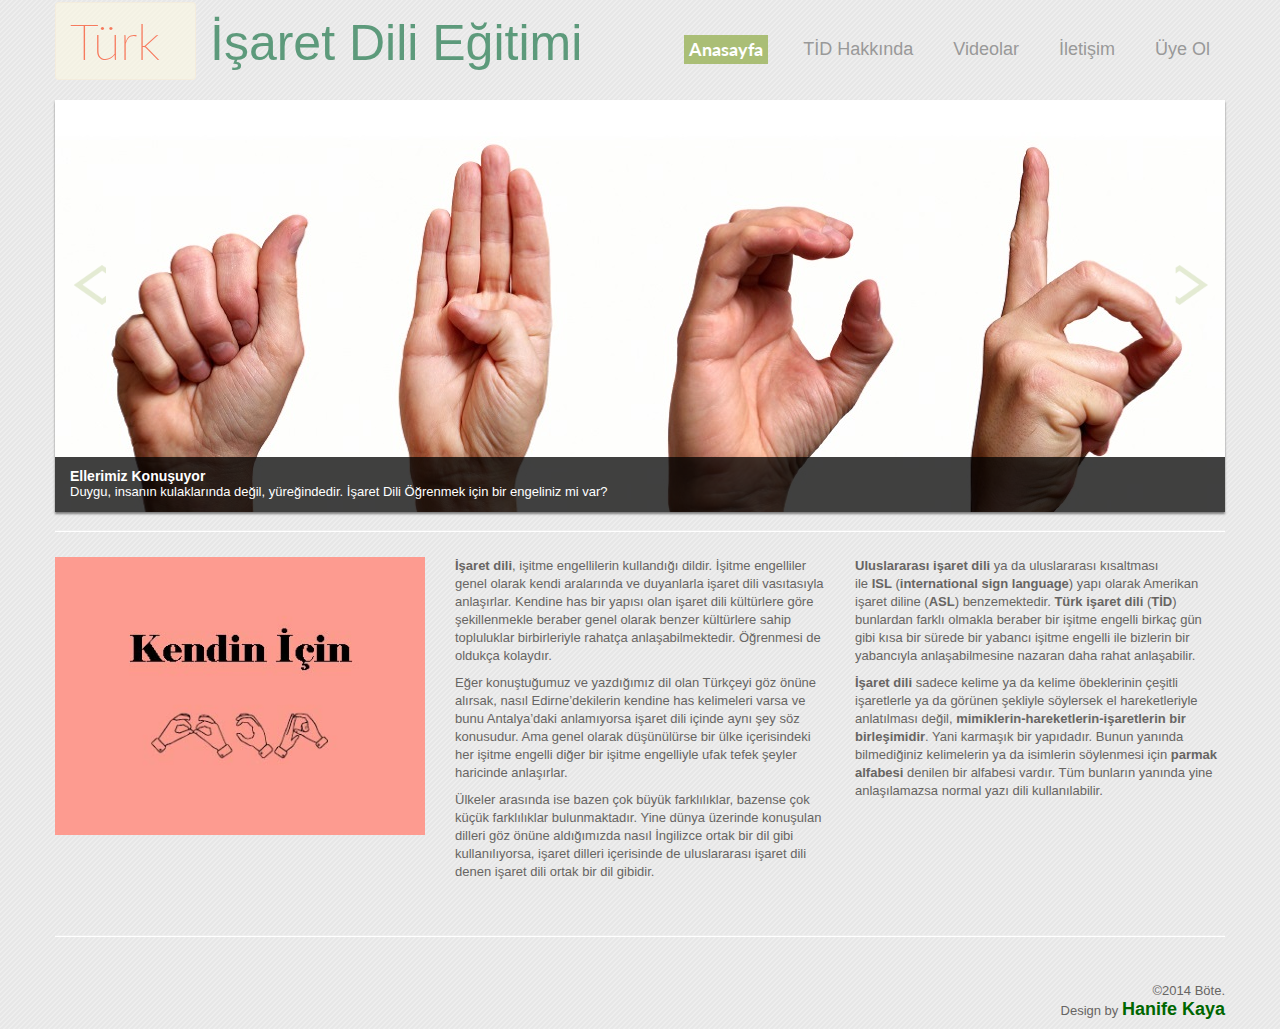
<file: index.html>
<!DOCTYPE html>

<html lang="en">
  <head>
    <meta charset="utf-8">
    <title>Türk İşaret Dili Eğitimi - Anasayfa</title>
    <meta name="viewport" content="width=device-width, initial-scale=1.0">
    <meta name="description" content="">
    <meta name="author" content="">

    
    <link href="css/bootstrap.css" rel="stylesheet">
    <link href="css/bootstrap-responsive.css" rel="stylesheet">
   
    <link rel="shortcut icon" href="ico/favicon.ico">
    <link rel="apple-touch-icon-precomposed" sizes="144x144" href="ico/apple-touch-icon-144-precomposed.png">
    <link rel="apple-touch-icon-precomposed" sizes="114x114" href="ico/apple-touch-icon-114-precomposed.png">
    <link rel="apple-touch-icon-precomposed" sizes="72x72" href="ico/apple-touch-icon-72-precomposed.png">
    <link rel="apple-touch-icon-precomposed" href="ico/apple-touch-icon-57-precomposed.png">
	<link href='http://fonts.googleapis.com/css?family=Lato:300' rel='stylesheet' type='text/css'>
	
  </head>

  <body>

    <div class="navbar navbar-fixed-top">
      <div class="navbar-inner">
        <div class="container">
          <a class="btn btn-navbar" data-toggle="collapse" data-target=".nav-collapse">
            <span class="icon-bar"></span>
            <span class="icon-bar"></span>
            <span class="icon-bar"></span>
          </a>
          <a class="brand" href="index.html"><span class="alert" style="color: #FF3300">Türk</span> <span style="color: #006633; font-family: Gotham, 'Helvetica Neue', Helvetica, Arial, sans-serif;">İşaret Dili Eğitimi</span></a>
          <div class="nav-collapse">
            <ul class="nav pull-right">
              <li class="active"><a href="index.html">Anasayfa</a></li>
              <li><a href="hakkimizda.html">TİD Hakkında</a></li>
              <li><a href="videolar.html">Videolar</a></li>
			  <li><a href="iletisim.html">İletişim</a></li>
			  <li><a href="uye.html">Üye Ol</a></li>
            </ul>
          </div><!--/.nav-collapse -->
        </div>
      </div>
    </div>
	<div class="container">
	<!--Start Carousel-->
          <div id="myCarousel" class="carousel slide">
            <div class="carousel-inner">
              <div class="item active">
                <img src="img/featured/1.jpg" alt="">
                <div class="carousel-caption">
                  <h4>Ellerimiz Konuşuyor</h4>
                  <p>Duygu, insanın kulaklarında değil, yüreğindedir. İşaret Dili Öğrenmek için bir engeliniz mi var?</p>
                </div>
              </div>
              <div class="item">
                <img src="img/featured/2.jpg" alt="">
                <div class="carousel-caption">
                  <h4>Türk İşaret Dili (TİD)</h4>
                  <p></p>
                </div>
              </div>
            </div>
            <a class="left carousel-control" href="#myCarousel" data-slide="prev"><img src="img/arrow.png" alt="Arrow"></a>
            <a class="right carousel-control" href="#myCarousel" data-slide="next"><img src="img/arrow2.png" alt="Arrow"></a>
          </div>
	<!--End Carousel-->
	<hr>
      <div class="row">
        <div class="span4">
			<h3><a rel="lightbox" href="img/thumb1.jpg"><img src="img/thumb1.jpg" alt="Thumbnail"></a>            </h3>
        </div>
        <div class="span4">
		  <p><strong>İşaret dili</strong>, işitme engellilerin kullandığı dildir. İşitme engelliler genel olarak kendi aralarında ve duyanlarla işaret dili vasıtasıyla anlaşırlar. Kendine has bir yapısı olan işaret dili kültürlere göre şekillenmekle beraber genel olarak benzer kültürlere sahip topluluklar birbirleriyle rahatça anlaşabilmektedir. Öğrenmesi de oldukça kolaydır.<span id="more-2165"> </span></p>
          <p>Eğer konuştuğumuz ve yazdığımız dil olan Türkçeyi göz önüne alırsak, nasıl Edirne&rsquo;dekilerin kendine has kelimeleri varsa ve bunu Antalya&rsquo;daki anlamıyorsa işaret dili içinde aynı şey söz konusudur. Ama genel olarak düşünülürse bir ülke içerisindeki her işitme engelli diğer bir işitme engelliyle ufak tefek şeyler haricinde anlaşırlar. </p>
          <p>Ülkeler arasında ise bazen çok büyük farklılıklar, bazense çok küçük farklılıklar bulunmaktadır. Yine dünya üzerinde konuşulan dilleri göz önüne aldığımızda nasıl İngilizce ortak bir dil gibi kullanılıyorsa, işaret dilleri içerisinde de uluslararası işaret dili denen işaret dili ortak bir dil gibidir.</p>
          <p>&nbsp;</p>
        </div>
        <div class="span4">
          <p><strong>Uluslararası işaret dili</strong> ya da uluslararası kısaltması ile <strong>ISL</strong> (<strong>international sign language</strong>) yapı olarak Amerikan işaret diline (<strong>ASL</strong>) benzemektedir. <strong>Türk işaret dili</strong> (<strong>TİD</strong>) bunlardan farklı olmakla beraber bir işitme engelli birkaç gün gibi kısa bir sürede bir yabancı işitme engelli ile bizlerin bir yabancıyla anlaşabilmesine nazaran daha rahat anlaşabilir.</p>
          <p><strong>İşaret dili</strong> sadece kelime ya da kelime öbeklerinin çeşitli işaretlerle ya da görünen şekliyle söylersek el hareketleriyle anlatılması değil,<strong> mimiklerin-hareketlerin-işaretlerin bir birleşimidir</strong>. Yani karmaşık bir yapıdadır. Bunun yanında bilmediğiniz kelimelerin ya da isimlerin söylenmesi için <strong>parmak alfabesi</strong> denilen bir alfabesi vardır. Tüm bunların yanında yine anlaşılamazsa normal yazı dili kullanılabilir. </p>
          <h3></h3>
          <h3>&nbsp;</h3>
		  
        </div>
      </div>
	  <!--Start second row of columns-->
	  <hr>
	  <footer class="row">
		  <div></div>
			<p>
			&copy;2014 Böte.<br>
			Design by <span style="color: #006600; font-size: 18px; font-weight: bold;">Hanife Kaya</span> </p>
		</footer>
    </div><!-- /container -->
    <!-- Le javascript
    ================================================== -->
    <!-- Placed at the end of the document so the pages load faster -->
    <script src="js/jquery.js"></script>
    <script src="js/bootstrap-transition.js"></script>
	<script src="js/bootstrap-carousel.js"></script>
    <script src="js/bootstrap-alert.js"></script>
    <script src="js/bootstrap-modal.js"></script>
    <script src="js/bootstrap-dropdown.js"></script>
    <script src="js/bootstrap-scrollspy.js"></script>
    <script src="js/bootstrap-tab.js"></script>
    <script src="js/bootstrap-tooltip.js"></script>
    <script src="js/bootstrap-popover.js"></script>
    <script src="js/bootstrap-button.js"></script>
    <script src="js/bootstrap-collapse.js"></script>
    <script src="js/bootstrap-typeahead.js"></script>
	<script src="js/jquery-ui-1.8.18.custom.min.js"></script>
	<script src="js/jquery.smooth-scroll.min.js"></script>
	<script src="js/lightbox.js"></script>
		<script>
$('.carousel').carousel({
  interval: 5000
})
</script>
  </body>
</html>
</file>
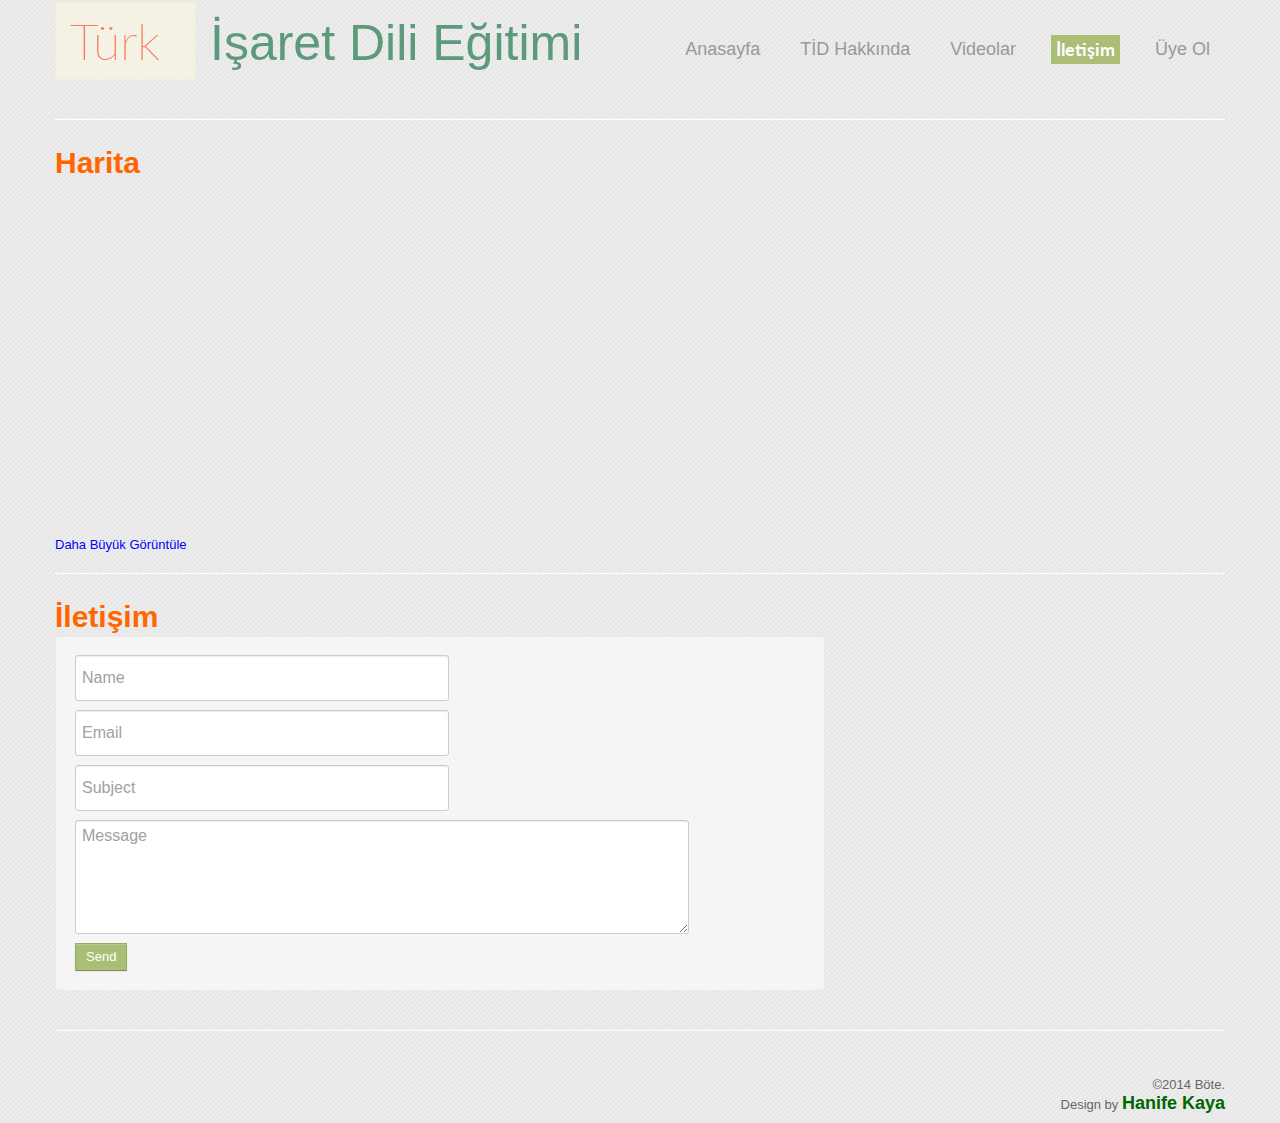
<file: iletisim.html>
<!DOCTYPE html>

<html lang="en">
  <head>
    <meta charset="utf-8">
    <title>Türk İşaret Dili Eğitimi - İletişim</title>
    <meta name="viewport" content="width=device-width, initial-scale=1.0">
    <meta name="description" content="">
    <meta name="author" content="">

    
    <link href="css/bootstrap.css" rel="stylesheet">
    <link href="css/bootstrap-responsive.css" rel="stylesheet">
   
    <link rel="shortcut icon" href="ico/favicon.ico">
    <link rel="apple-touch-icon-precomposed" sizes="144x144" href="ico/apple-touch-icon-144-precomposed.png">
    <link rel="apple-touch-icon-precomposed" sizes="114x114" href="ico/apple-touch-icon-114-precomposed.png">
    <link rel="apple-touch-icon-precomposed" sizes="72x72" href="ico/apple-touch-icon-72-precomposed.png">
    <link rel="apple-touch-icon-precomposed" href="ico/apple-touch-icon-57-precomposed.png">
	<link href='http://fonts.googleapis.com/css?family=Lato:300' rel='stylesheet' type='text/css'>
	
  </head>

  <body>

    <div class="navbar navbar-fixed-top">
      <div class="navbar-inner">
        <div class="container">
          <a class="btn btn-navbar" data-toggle="collapse" data-target=".nav-collapse">
            <span class="icon-bar"></span>
            <span class="icon-bar"></span>
            <span class="icon-bar"></span>
          </a>
          <a class="brand" href="index.html"><span class="alert" style="color: #FF3300">Türk</span> <span style="color: #006633; font-family: Gotham, 'Helvetica Neue', Helvetica, Arial, sans-serif;">İşaret Dili Eğitimi</span></a>
          <div class="nav-collapse">
            <ul class="nav pull-right">
              <li><a href="index.html">Anasayfa</a></li>
              <li><a href="hakkimizda.html">TİD Hakkında</a></li>
              <li><a href="videolar.html">Videolar</a></li>
			  <li  class="active"><a href="iletisim.html">İletişim</a></li>
			  <li><a href="uye.html">Üye Ol</a></li>
            </ul>
          </div><!--/.nav-collapse -->
        </div>
      </div>
    </div>
    <div class="container">
	<hr>
      <div class="row">
        <div class="span8">
		<h1>Harita</h1>
        <iframe width="425" height="350" frameborder="0" scrolling="no" marginheight="0" marginwidth="0" src="https://maps.google.com/maps?f=q&amp;source=s_q&amp;hl=tr&amp;geocode=&amp;q=Yeditepe+%C3%9Cniversitesi,+%C4%B0stanbul,+T%C3%BCrkiye&amp;aq=0&amp;oq=Yeditepe+%C3%9Cni&amp;sll=40.969087,29.124711&amp;sspn=0.078288,0.169086&amp;ie=UTF8&amp;hq=&amp;hnear=Yeditepe+%C3%9Cnv.,+%C4%B0stanbul,+T%C3%BCrkiye&amp;t=m&amp;z=14&amp;ll=40.972363,29.151834&amp;output=embed"></iframe><br /><small><a href="https://maps.google.com/maps?f=q&amp;source=embed&amp;hl=tr&amp;geocode=&amp;q=Yeditepe+%C3%9Cniversitesi,+%C4%B0stanbul,+T%C3%BCrkiye&amp;aq=0&amp;oq=Yeditepe+%C3%9Cni&amp;sll=40.969087,29.124711&amp;sspn=0.078288,0.169086&amp;ie=UTF8&amp;hq=&amp;hnear=Yeditepe+%C3%9Cnv.,+%C4%B0stanbul,+T%C3%BCrkiye&amp;t=m&amp;z=14&amp;ll=40.972363,29.151834" style="color:#0000FF;text-align:left">Daha Büyük Görüntüle</a></small>
	</div>
      </div>
        <div class="container">
	<hr>
      <div class="row">
        <div class="span8">
		<h1>İletişim</h1>
        
			<form action="" method="post" class="well">
				<input name="name" type="text" class="span4" placeholder="Name"><br>
				<input name="email" type="email" class="span4" placeholder="Email"><br>
				<input name="subject" type="text" class="span4" placeholder="Subject"><br>
				<textarea name="message" class="span7" placeholder="Message"></textarea><br>
				<button name="send" type="submit" class="btn">Send</button>
			</form></div>
          
        
      </div>
	  <!--Start second row of columns-->
	  <hr>
	  <footer class="row">
		  <div></div>
			<p>
			&copy;2014 Böte.<br>
			Design by <span style="color: #006600; font-size: 18px; font-weight: bold;">Hanife Kaya</span> </p>
		</footer>
    </div><!-- /container -->
    <!-- Le javascript
    ================================================== -->
    <!-- Placed at the end of the document so the pages load faster -->
    <script src="js/jquery.js"></script>
    <script src="js/bootstrap-transition.js"></script>
	<script src="js/bootstrap-carousel.js"></script>
    <script src="js/bootstrap-alert.js"></script>
    <script src="js/bootstrap-modal.js"></script>
    <script src="js/bootstrap-dropdown.js"></script>
    <script src="js/bootstrap-scrollspy.js"></script>
    <script src="js/bootstrap-tab.js"></script>
    <script src="js/bootstrap-tooltip.js"></script>
    <script src="js/bootstrap-popover.js"></script>
    <script src="js/bootstrap-button.js"></script>
    <script src="js/bootstrap-collapse.js"></script>
    <script src="js/bootstrap-typeahead.js"></script>
	<script src="js/jquery-ui-1.8.18.custom.min.js"></script>
	<script src="js/jquery.smooth-scroll.min.js"></script>
	<script src="js/lightbox.js"></script>
		<script>
$('.carousel').carousel({
  interval: 5000
})
</script>
  </body>
</html>
</file>
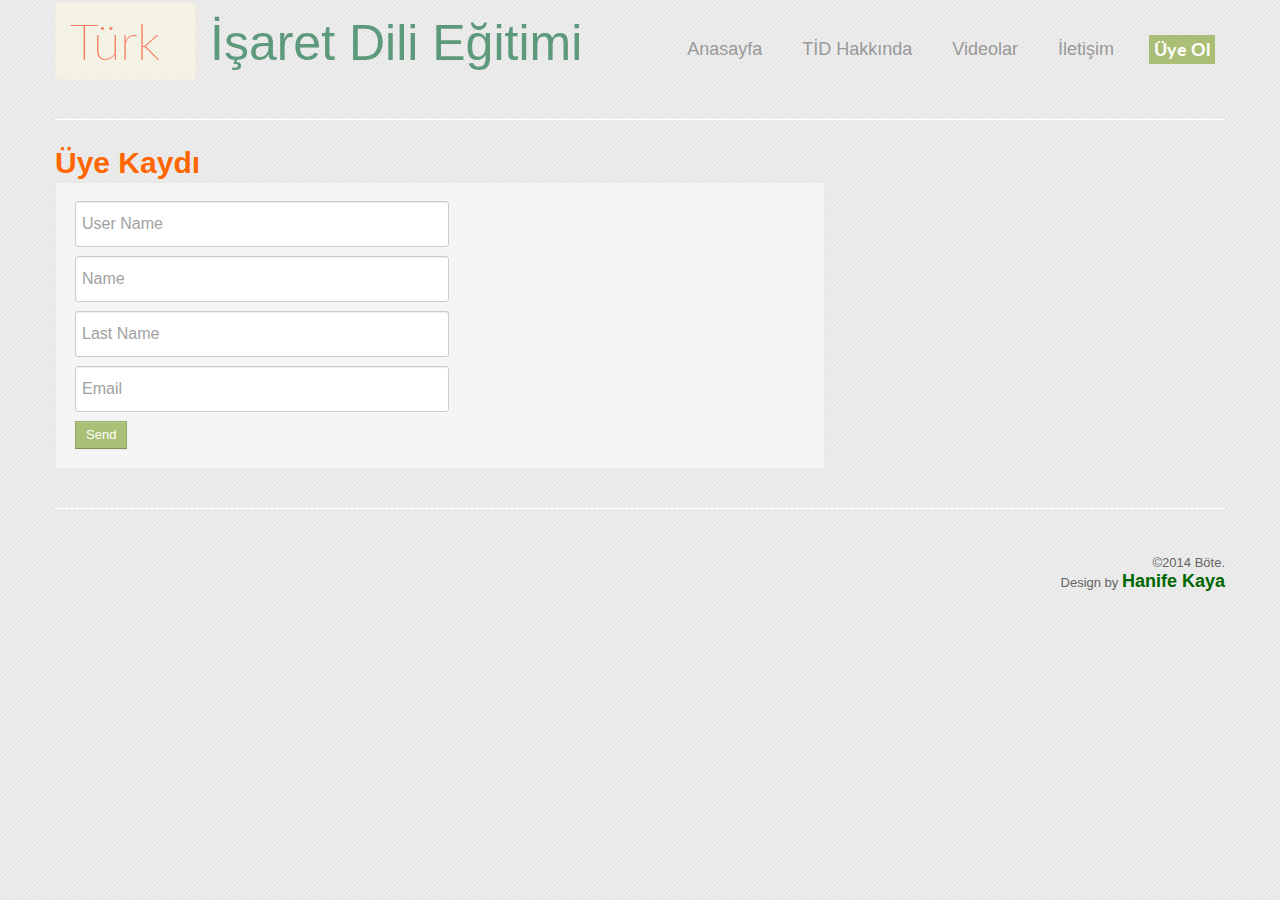
<file: uye.html>
<!DOCTYPE html>

<html lang="en">
  <head>
    <meta charset="utf-8">
    <title>Türk İşaret Dili Eğitimi - Üyelik</title>
    <meta name="viewport" content="width=device-width, initial-scale=1.0">
    <meta name="description" content="">
    <meta name="author" content="">

    
    <link href="css/bootstrap.css" rel="stylesheet">
    <link href="css/bootstrap-responsive.css" rel="stylesheet">
   
    <link rel="shortcut icon" href="ico/favicon.ico">
    <link rel="apple-touch-icon-precomposed" sizes="144x144" href="ico/apple-touch-icon-144-precomposed.png">
    <link rel="apple-touch-icon-precomposed" sizes="114x114" href="ico/apple-touch-icon-114-precomposed.png">
    <link rel="apple-touch-icon-precomposed" sizes="72x72" href="ico/apple-touch-icon-72-precomposed.png">
    <link rel="apple-touch-icon-precomposed" href="ico/apple-touch-icon-57-precomposed.png">
	<link href='http://fonts.googleapis.com/css?family=Lato:300' rel='stylesheet' type='text/css'>
	
  </head>

  <body>

    <div class="navbar navbar-fixed-top">
      <div class="navbar-inner">
        <div class="container">
          <a class="btn btn-navbar" data-toggle="collapse" data-target=".nav-collapse">
            <span class="icon-bar"></span>
            <span class="icon-bar"></span>
            <span class="icon-bar"></span>
          </a>
          <a class="brand" href="index.html"><span class="alert" style="color: #FF3300">Türk</span> <span style="color: #006633; font-family: Gotham, 'Helvetica Neue', Helvetica, Arial, sans-serif;">İşaret Dili Eğitimi</span></a>
          <div class="nav-collapse">
            <ul class="nav pull-right">
              <li><a href="index.html">Anasayfa</a></li>
              <li><a href="hakkimizda.html">TİD Hakkında</a></li>
              <li><a href="videolar.html">Videolar</a></li>
			  <li><a href="iletisim.html">İletişim</a></li>
			  <li  class="active"><a href="uye.html">Üye Ol</a></li>
            </ul>
          </div><!--/.nav-collapse -->
        </div>
      </div>
    </div>
	<div class="container">
	<div class="container">
	<hr>
      <div class="row">
        <div class="span8">
		<h1>Üye Kaydı</h1>
        
			<form action="" method="post" class="well">
				<input name="username" type="text" class="span4" placeholder="User Name"><br>
                <input name="name" type="text" class="span4" placeholder="Name"><br>
                <input name="lastname" type="text" class="span4" placeholder="Last Name"><br>
				<input name="email" type="email" class="span4" placeholder="Email"><br>
				
				<button name="send" type="submit" class="btn">Send</button>
			</form></div>
        
      </div>
	  <!--Start second row of columns-->
	  <hr>
	  <footer class="row">
		  <div></div>
			<p>
			&copy;2014 Böte.<br>
			Design by <span style="color: #006600; font-size: 18px; font-weight: bold;">Hanife Kaya</span> </p>
		</footer>
    </div><!-- /container -->
    <!-- Le javascript
    ================================================== -->
    <!-- Placed at the end of the document so the pages load faster -->
    <script src="js/jquery.js"></script>
    <script src="js/bootstrap-transition.js"></script>
	<script src="js/bootstrap-carousel.js"></script>
    <script src="js/bootstrap-alert.js"></script>
    <script src="js/bootstrap-modal.js"></script>
    <script src="js/bootstrap-dropdown.js"></script>
    <script src="js/bootstrap-scrollspy.js"></script>
    <script src="js/bootstrap-tab.js"></script>
    <script src="js/bootstrap-tooltip.js"></script>
    <script src="js/bootstrap-popover.js"></script>
    <script src="js/bootstrap-button.js"></script>
    <script src="js/bootstrap-collapse.js"></script>
    <script src="js/bootstrap-typeahead.js"></script>
	<script src="js/jquery-ui-1.8.18.custom.min.js"></script>
	<script src="js/jquery.smooth-scroll.min.js"></script>
	<script src="js/lightbox.js"></script>
		<script>
$('.carousel').carousel({
  interval: 5000
})
</script>
  </body>
</html>
</file>
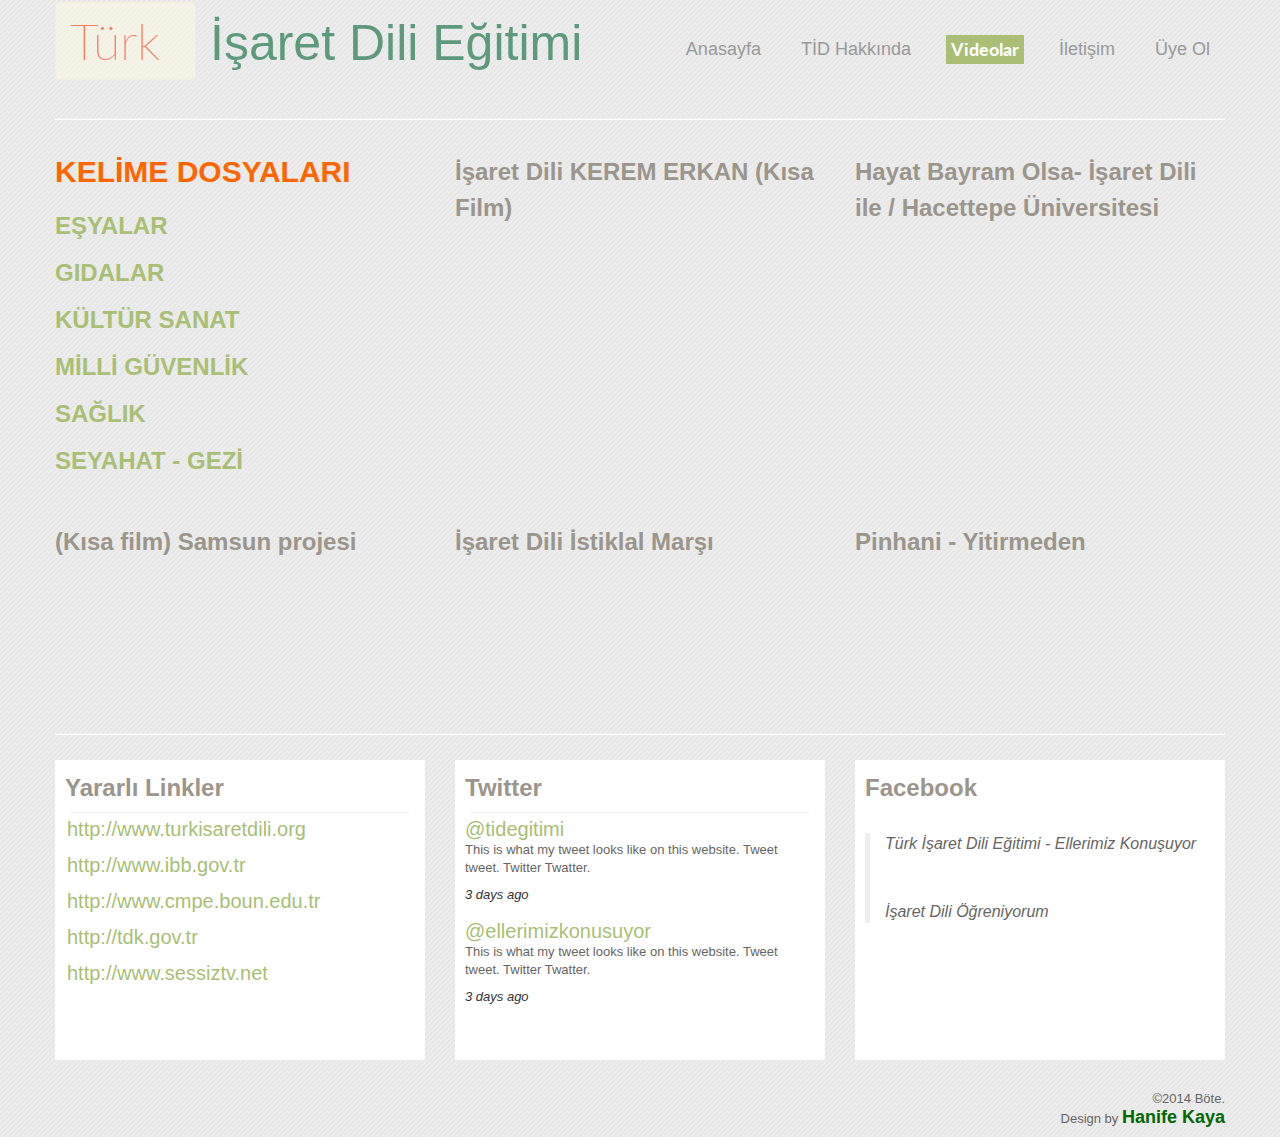
<file: videolar.html>
<!DOCTYPE html>


<html lang="en">
  <head>
    <meta charset="utf-8">
    <title>Türk İşaret Dili Eğitimi - Video</title>
    <meta name="viewport" content="width=device-width, initial-scale=1.0">
    <meta name="description" content="">
    <meta name="author" content="">

    <!-- Le styles -->
    <link href="css/bootstrap.css" rel="stylesheet">
    <link href="css/bootstrap-responsive.css" rel="stylesheet">
    <!-- Le HTML5 shim, for IE6-8 support of HTML5 elements -->
    <!--[if lt IE 9]>
      <script src="http://html5shim.googlecode.com/svn/trunk/html5.js"></script>
    <![endif]-->
    <!-- Le fav and touch icons -->
    <link rel="shortcut icon" href="ico/favicon.ico">
    <link rel="apple-touch-icon-precomposed" sizes="144x144" href="ico/apple-touch-icon-144-precomposed.png">
    <link rel="apple-touch-icon-precomposed" sizes="114x114" href="ico/apple-touch-icon-114-precomposed.png">
    <link rel="apple-touch-icon-precomposed" sizes="72x72" href="ico/apple-touch-icon-72-precomposed.png">
    <link rel="apple-touch-icon-precomposed" href="ico/apple-touch-icon-57-precomposed.png">
	<link href='http://fonts.googleapis.com/css?family=Lato:300' rel='stylesheet' type='text/css'>
  </head>
  <body>
    <div class="navbar navbar-fixed-top">
      <div class="navbar-inner">
        <div class="container">
          <a class="btn btn-navbar" data-toggle="collapse" data-target=".nav-collapse">
            <span class="icon-bar"></span>
            <span class="icon-bar"></span>
            <span class="icon-bar"></span>
          </a>
          <a class="brand" href="index.html"><span class="alert" style="color: #FF3300">Türk</span> <span style="color: #006633; font-family: Gotham, 'Helvetica Neue', Helvetica, Arial, sans-serif;">İşaret Dili Eğitimi</span></a>
          <div class="nav-collapse">
            <ul class="nav pull-right">
              <li><a href="index.html">Anasayfa</a></li>
              <li><a href="hakkimizda.html">TİD Hakkında</a></li>
              <li  class="active"><a href="videolar.html">Videolar</a></li>
			  <li><a href="iletisim.html">İletişim</a></li>
			  <li><a href="uye.html">Üye Ol</a></li>
            </ul>
          </div><!--/.nav-collapse -->
        </div>
      </div>
    </div>
	<div class="container">
	<hr>
      <div class="row">
        <div class="span4">
			<p><h1>KELİME DOSYALARI</h1><BR>
            <h2><a href="videolar/1.BÖLÜM EŞYALAR.pdf">EŞYALAR</a><small></h2></p>
            <p>
                <h2><a href="videolar/2.BÖLÜM GIDA.pdf">GIDALAR</a><small></h2></p>
            <p>
                <h2><a href="videolar/3.BÖLÜM KÜLTÜR SANAT.pdf">KÜLTÜR SANAT</a><small></h2></p>
            <p>
                <h2><a href="videolar/4.BÖLÜM MİLLİ GÜVENLİK.pdf">MİLLİ GÜVENLİK</a><small></h2></p>
            <p>
                <h2><a href="videolar/5.BÖLÜM SAĞLIK.pdf">SAĞLIK</a><small></h2></p>
            <p>
                <h2><a href="videolar/6.BÖLÜM SEYAHAT GEZİ.pdf">SEYAHAT - GEZİ</a><small></h2></p>
			
			
        </div>
       
        <div class="span4">
			<p>
			<h2>İşaret Dili KEREM ERKAN  (Kısa Film)</h2> <iframe src="//player.vimeo.com/video/66745852"  frameborder="0" webkitallowfullscreen mozallowfullscreen allowfullscreen></iframe> 
        </div>
        <div class="span4">
			<p><h2>Hayat Bayram Olsa- İşaret Dili ile / Hacettepe Üniversitesi</h2><iframe  src="//www.youtube.com/embed/WpoI9lp-CU4" frameborder="0" allowfullscreen></iframe>
        </div>
      </div>
            <div class="row">
        <div class="span4">
			<p><h2>(Kısa film) Samsun projesi</h2><iframe   src="//www.youtube.com/embed/P91u2iAJdeU" frameborder="0" allowfullscreen></iframe>
        </div>
        <div class="span4">
			<p><h2>İşaret Dili İstiklal Marşı</h2><iframe src="//www.youtube.com/embed/IkUPq7_iWsk" frameborder="0" allowfullscreen></iframe>
        </div>
        <div class="span4">
			<p><h2>Pinhani - Yitirmeden </h2><iframe   src="//www.youtube.com/embed/MysD1tWCEoU" frameborder="0" allowfullscreen></iframe>
        </div>
      </div>
       
      
      <hr>
				<footer class="row">
			<div>
				<div class="span4">
					<div class="is-padded">
						<nav>
							<h2>Yararlı Linkler</h2>
							<hr>
							<ul>
								<li><a href="http://www.turkisaretdili.org">http://www.turkisaretdili.org</a></li>
								<li><a href="http://www.ibb.gov.tr/sites/SaglikVeSosyalHizmetler/isom/Pages/%C4%B0SARETD%C4%B0L%C4%B0EG%C4%B0T%C4%B0MK%C4%B0TAB%C4%B0.aspx">http://www.ibb.gov.tr</a></li>
								<li><a href="http://www.cmpe.boun.edu.tr/tid/">http://www.cmpe.boun.edu.tr</a></li>
								<li><a href="http://tdk.gov.tr/index.php?option=com_content&view=article&id=264">http://tdk.gov.tr</a></li>
								<li><a href="http://www.sessiztv.net/elisaretleri/index.html">http://www.sessiztv.net</a></li>
							</ul>
						</nav>
					</div>
				</div>
				<div class="span4">
					<div class="is-padded">
						<h2>Twitter</h2>
						<hr>
						<a href="#">@tidegitimi</a>
						<p>This is what my tweet looks like on this website. Tweet tweet. Twitter Twatter.</p>
						<em>3 days ago</em><br>
						<br>
						<a href="#">@ellerimizkonusuyor</a>
						<p>This is what my tweet looks like on this website. Tweet tweet. Twitter Twatter.</p>
						<em>3 days ago</em>
					</div>
				</div>
				<div class="span4">
					<div class="is-padded">
				  <h2>Facebook</h2>
				  <p>&nbsp;</p>
						  <blockquote>
						    <p><em>Türk İşaret Dili Eğitimi - Ellerimiz Konuşuyor</em><br>
						    </p>
						    <p>&nbsp;</p>
						    <p>&nbsp;</p>
						    <p><em>İşaret Dili Öğreniyorum</em></p>
					  </blockquote>
					  </div>
				</div>
			</div>
			
			<p>
			&copy;2014 Böte.<br>
			Design by <span style="color: #006600; font-size: 18px; font-weight: bold;">Hanife Kaya</span> </p>
		</footer>
    </div><!-- /container -->
    <!-- Le javascript
    ================================================== -->
    <!-- Placed at the end of the document so the pages load faster -->
    <script src="js/jquery.js"></script>
    <script src="js/bootstrap-transition.js"></script>
	<script src="js/bootstrap-carousel.js"></script>
    <script src="js/bootstrap-alert.js"></script>
    <script src="js/bootstrap-modal.js"></script>
    <script src="js/bootstrap-dropdown.js"></script>
    <script src="js/bootstrap-scrollspy.js"></script>
    <script src="js/bootstrap-tab.js"></script>
    <script src="js/bootstrap-tooltip.js"></script>
    <script src="js/bootstrap-popover.js"></script>
    <script src="js/bootstrap-button.js"></script>
    <script src="js/bootstrap-collapse.js"></script>
    <script src="js/bootstrap-typeahead.js"></script>
	<script src="js/jquery-ui-1.8.18.custom.min.js"></script>
	<script src="js/jquery.smooth-scroll.min.js"></script>
	<script src="js/lightbox.js"></script>
  </body>
</html>
</file>
